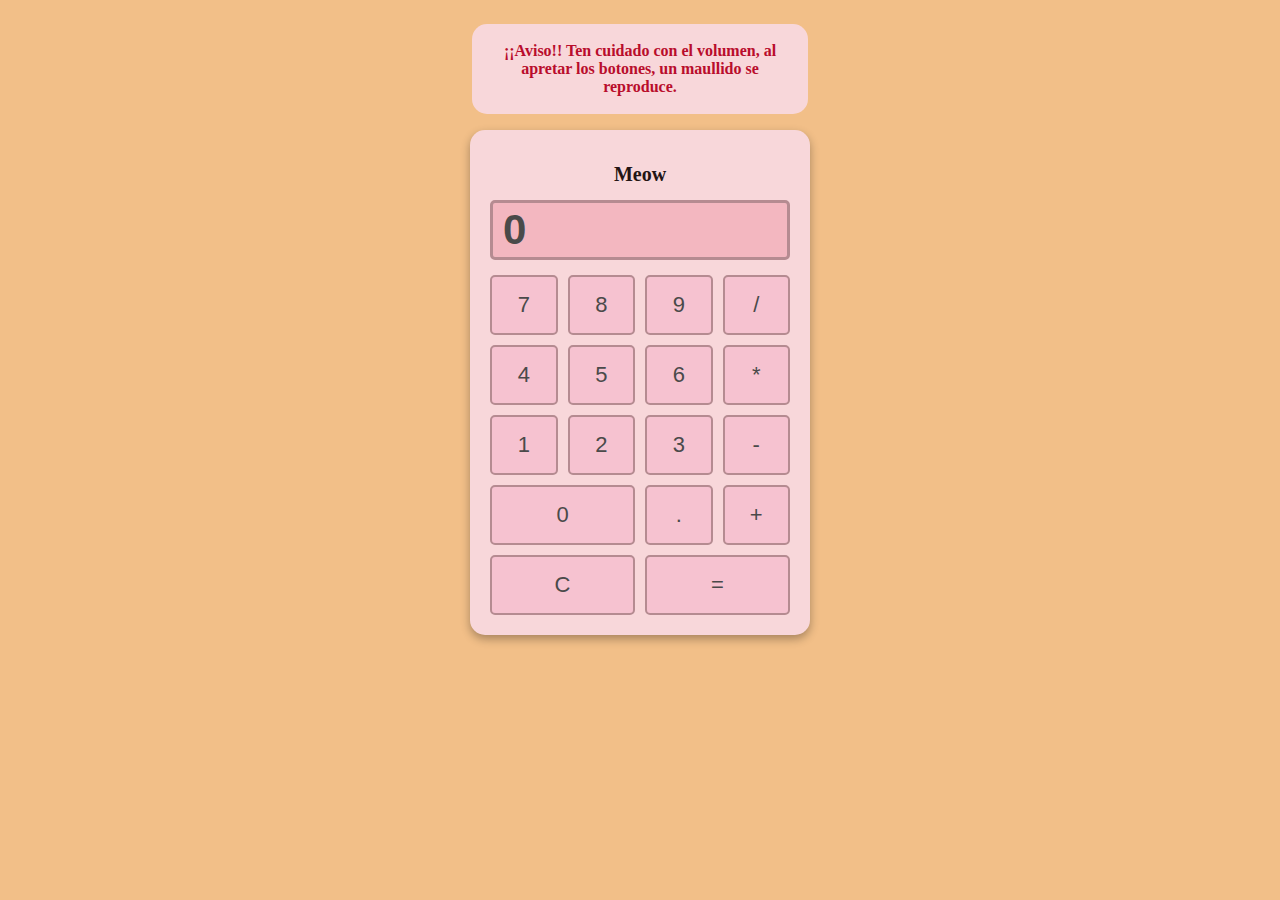
<file: index.html>
<!DOCTYPE html>
<html lang="es">
<head>
    <meta charset="UTF-8">
    <meta name="viewport" content="width=device-width, initial-scale=1.0">
    <title>Calculadora Gráfica</title>
    <link rel="icon" type="/favicon.ico">
    <link rel="stylesheet" href="./styles/style.css">
    <script src="./javascript/script.js"></script>

</head>
<body>
    <p> ¡¡Aviso!! Ten cuidado con el volumen, al apretar los botones, un maullido se reproduce.</p>
    
    <div class="calculator">
        <div class="miau"><h1>Meow</h1></div>
        <input type="text" class="display" id="display" placeholder="0" value="0" readonly> 
        <div class="buttons">
            <button onclick="numeroAEnsenyar('7')">7</button>
            <button onclick="numeroAEnsenyar('8')">8</button>
            <button onclick="numeroAEnsenyar('9')">9</button>
            <button onclick="numeroAEnsenyar('/')">/</button>
            <button onclick="numeroAEnsenyar('4')">4</button>
            <button onclick="numeroAEnsenyar('5')">5</button>
            <button onclick="numeroAEnsenyar('6')">6</button>
            <button onclick="numeroAEnsenyar('*')">*</button>
            <button onclick="numeroAEnsenyar('1')">1</button>
            <button onclick="numeroAEnsenyar('2')">2</button>
            <button onclick="numeroAEnsenyar('3')">3</button>
            <button onclick="numeroAEnsenyar('-')">-</button>
            <button onclick="numeroAEnsenyar('0')" class="wide">0</button>
            <button onclick="numeroAEnsenyar('.')">.</button>
            <button onclick="numeroAEnsenyar('+')">+</button>
            <button onclick="limpiarNum()" class="wide">C</button>
            <button onclick="calcularResultado()" class="wide">=</button>
        </div>
    </div>
</body>
</html>
</file>
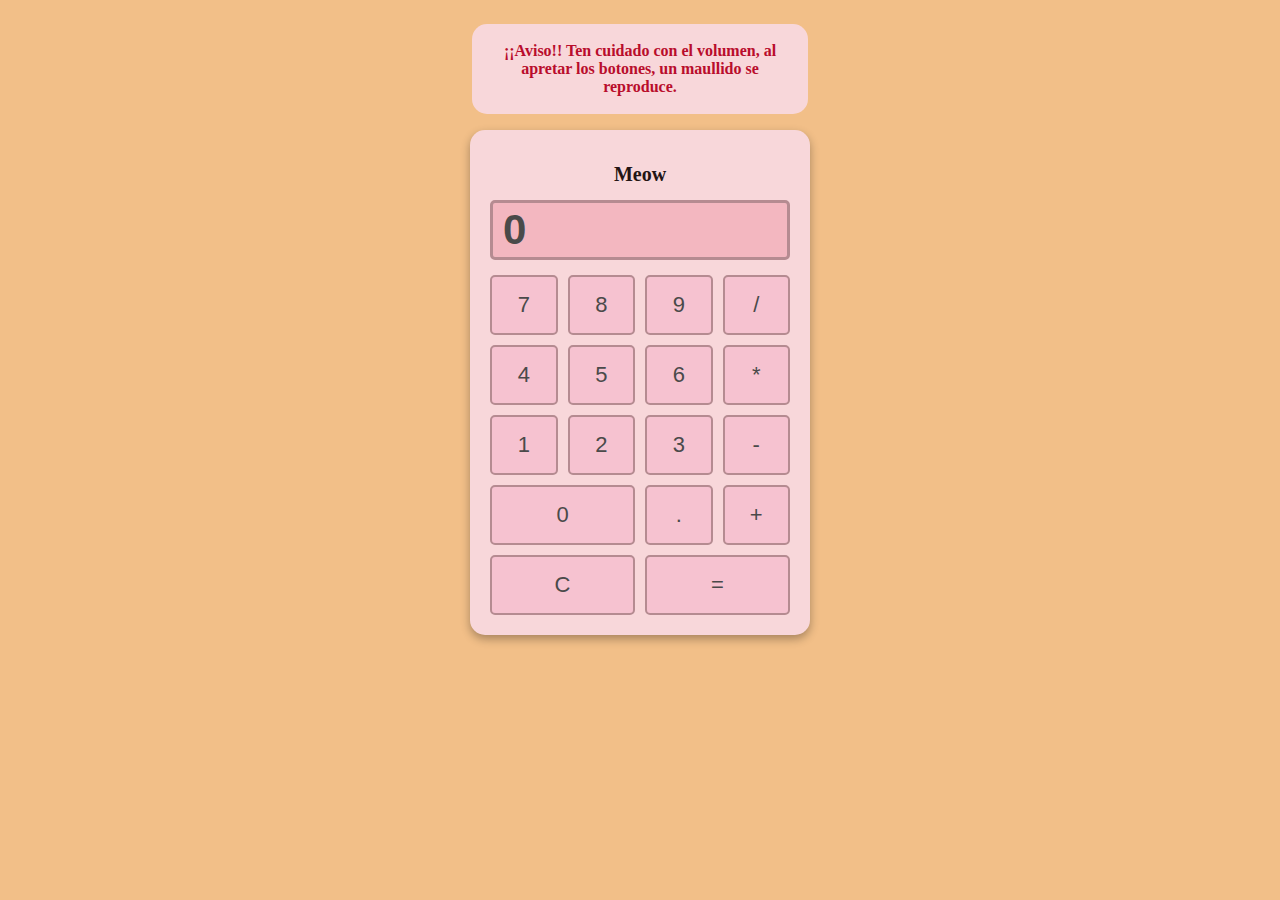
<file: docs/index.html>
<!DOCTYPE html>
<html lang="es">
<head>
    <meta charset="UTF-8">
    <meta name="viewport" content="width=device-width, initial-scale=1.0">
    <title>Calculadora Gráfica</title>
    <link rel="icon" type="./favicon.ico">
    <link rel="stylesheet" href="./styles/style.css">
    <script src="./javascript/script.js"></script>

</head>
<body>
    <p> ¡¡Aviso!! Ten cuidado con el volumen, al apretar los botones, un maullido se reproduce.</p>
    
    <div class="calculator">
        <div class="miau"><h1>Meow</h1></div>
        <input type="text" class="display" id="display" placeholder="0" value="0" readonly> 
        <div class="buttons">
            <button onclick="numeroAEnsenyar('7')">7</button>
            <button onclick="numeroAEnsenyar('8')">8</button>
            <button onclick="numeroAEnsenyar('9')">9</button>
            <button onclick="numeroAEnsenyar('/')">/</button>
            <button onclick="numeroAEnsenyar('4')">4</button>
            <button onclick="numeroAEnsenyar('5')">5</button>
            <button onclick="numeroAEnsenyar('6')">6</button>
            <button onclick="numeroAEnsenyar('*')">*</button>
            <button onclick="numeroAEnsenyar('1')">1</button>
            <button onclick="numeroAEnsenyar('2')">2</button>
            <button onclick="numeroAEnsenyar('3')">3</button>
            <button onclick="numeroAEnsenyar('-')">-</button>
            <button onclick="numeroAEnsenyar('0')" class="wide">0</button>
            <button onclick="numeroAEnsenyar('.')">.</button>
            <button onclick="numeroAEnsenyar('+')">+</button>
            <button onclick="limpiarNum()" class="wide">C</button>
            <button onclick="calcularResultado()" class="wide">=</button>
        </div>
    </div>
</body>
</html>
</file>
<file: styles/style.css>
p{
    width: 300px;
    background: #f8d7da;
    border-radius: 15px;
    padding: 2vh;
    color: rgb(185, 13, 44);
    font-weight: bold;
    width: 50%;
    max-width: 300px;
}

.miau{
    color: #241515;
    font-size: 10px;
    text-align: center;
}

body {
    text-align: center;
    background-color: #f2bf88;
    display: grid;    
    place-items: center;
}

.calculator {
    width: 50%;
    max-width: 300px;
    background: #f8d7da;
    border-radius: 15px;
    padding: 20px;
    box-shadow: 0 4px 10px rgba(0, 0, 0, 0.31);
}

.display {
    width: 100%;
    height: 60px;
    background: #f3b7c0;
    color: #4a4a4a;
    font-size: 42px;
    border-radius: 5px;
    margin-bottom: 15px;
    font-weight: bold;
    border: 3px solid #b58b91;
    display: flex;
    align-items: center;
    padding: 0 10px;
    box-sizing: border-box;
}

.buttons {
    display: grid;
    grid-template-columns: repeat(4, 1fr);
    gap: 10px;
}

button {
    width: 100%;
    height: 60px;
    font-size: 22px;
    border: none;
    border-radius: 5px;
    background: #f6c2d0;
    color: #4a4a4a;
    border: 2px solid #b58b91;
}

button:active {
    background: #fadadd;
}

button:hover {
    background: #f9d0d8;
}

.wide {
    grid-column: span 2;
}
</file>
<file: docs/styles/style.css>
p{
    width: 300px;
    background: #f8d7da;
    border-radius: 15px;
    padding: 2vh;
    color: rgb(185, 13, 44);
    font-weight: bold;
    width: 50%;
    max-width: 300px;
}

.miau{
    color: #241515;
    font-size: 10px;
    text-align: center;
}

body {
    text-align: center;
    background-color: #f2bf88;
    display: grid;    
    place-items: center;
}

.calculator {
    width: 50%;
    max-width: 300px;
    background: #f8d7da;
    border-radius: 15px;
    padding: 20px;
    box-shadow: 0 4px 10px rgba(0, 0, 0, 0.31);
}

.display {
    width: 100%;
    height: 60px;
    background: #f3b7c0;
    color: #4a4a4a;
    font-size: 42px;
    border-radius: 5px;
    margin-bottom: 15px;
    font-weight: bold;
    border: 3px solid #b58b91;
    display: flex;
    align-items: center;
    padding: 0 10px;
    box-sizing: border-box;
}

.buttons {
    display: grid;
    grid-template-columns: repeat(4, 1fr);
    gap: 10px;
}

button {
    width: 100%;
    height: 60px;
    font-size: 22px;
    border: none;
    border-radius: 5px;
    background: #f6c2d0;
    color: #4a4a4a;
    border: 2px solid #b58b91;
}

button:active {
    background: #fadadd;
}

button:hover {
    background: #f9d0d8;
}

.wide {
    grid-column: span 2;
}
</file>
